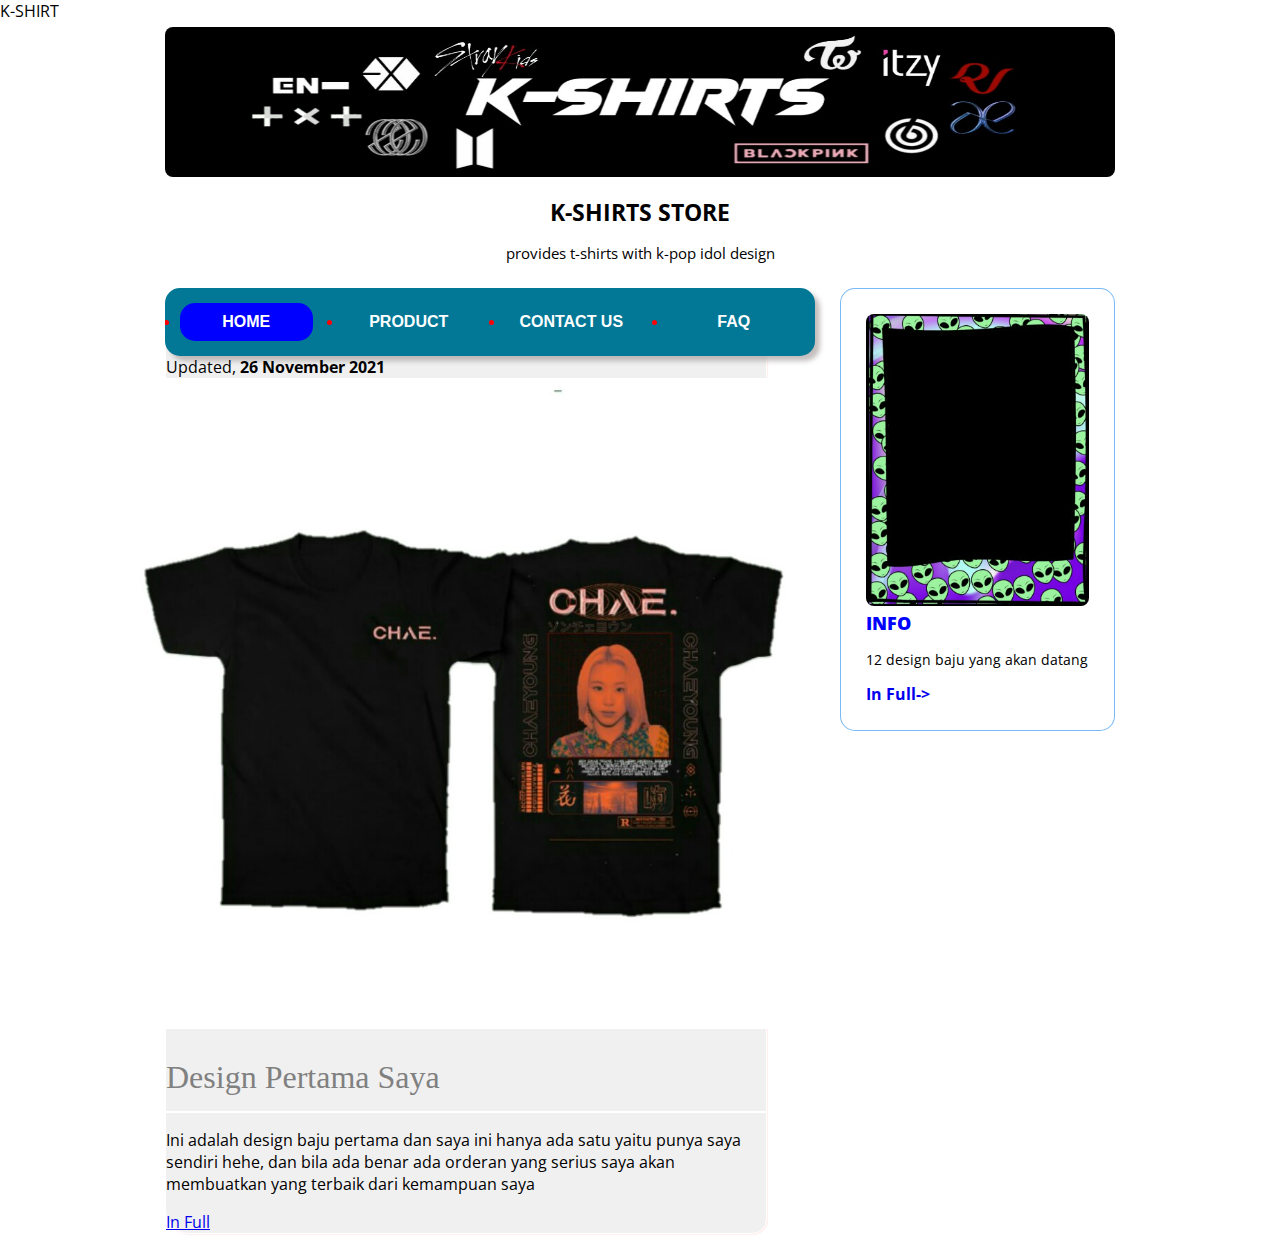
<file: index.html>
<!DOCTYPE html>
<html>
				
				<head>
								<tittle>K-SHIRT</tittle>
								<link rel="stylesheet" type="text/css" href="style.css">
				</head>
				
				<body>
								
								<!-- bagian header template -->
				      <header>
				      				<center>
				      				<img src="logo k-shirts hitam.jpg" alt="header" width="950px" height="150">
				      				<h1 class="judul">K-SHIRTS STORE</h1>
				      				<p class="deskripsi">provides t-shirts with k-pop idol design</p>
				      				</center>
				      </header>
				      <!-- akhir bagian header template -->
				      <div class="wrap">
				      			<!-- bagian menu -->
				      			<nav class="menu">
				      						<ul>
				      									<li class="active">
				      											<a href="index.html">Home</a>
				      													
				      									</li>
				      									<li>
				      												<a href="product.html">Product</a>
				      									</li>
				      									<li>
				      												<a href="contact us.html">Contact Us</a>
				      									</li>
				      									<li>
				      												<a href="faq.html">FAQ</a>
				      									</li>
				      						</ul>	
				      			</nav>
				      			<!-- akhir bagian menu -->
				      			
				      			<!-- bagian sidebar website -->
				      			<aside class="sidebar">
				      				<div class="widget">
				      								<div>
				      												<img class="widget-pict" src="sidebar alien.jpg" alt="pict" width="100%">
				      							 </div>
				      										
				      								<h2>Info</h2>		
				      								<p>12 design baju yang akan datang</p>	
				      								<a href="#" class="faq-selengkapnya">In Full-></a>	
				      								
				      				</div>	
				      							
				      			</aside>
				      			<!-- akhir bagian sidebar website -->
				      			
				      			<!-- bagian konten blog -->			      			
				      			<div class="blog">
				      						<div class="conteudo">
				      									<div class="post-info">
				      												Updated, <b>26 November 2021</b>	
				      									</div>
				      									<img src="design chae.jpg" >
				      									<h1> Design Pertama Saya</h1>
				      									<hr>
				      									<p>
				      												Ini adalah design baju pertama dan saya ini hanya ada satu yaitu punya saya sendiri hehe, dan bila ada benar ada orderan yang serius saya akan membuatkan yang terbaik dari kemampuan saya			      													
				      									</p>
				      									<a href="#" class="continue-lundo">In Full</a>
				      						</div>	
				      			</div>
				      			<!-- akhir bagian konten blog -->
				      </div>
				</body>
</html>
</file>
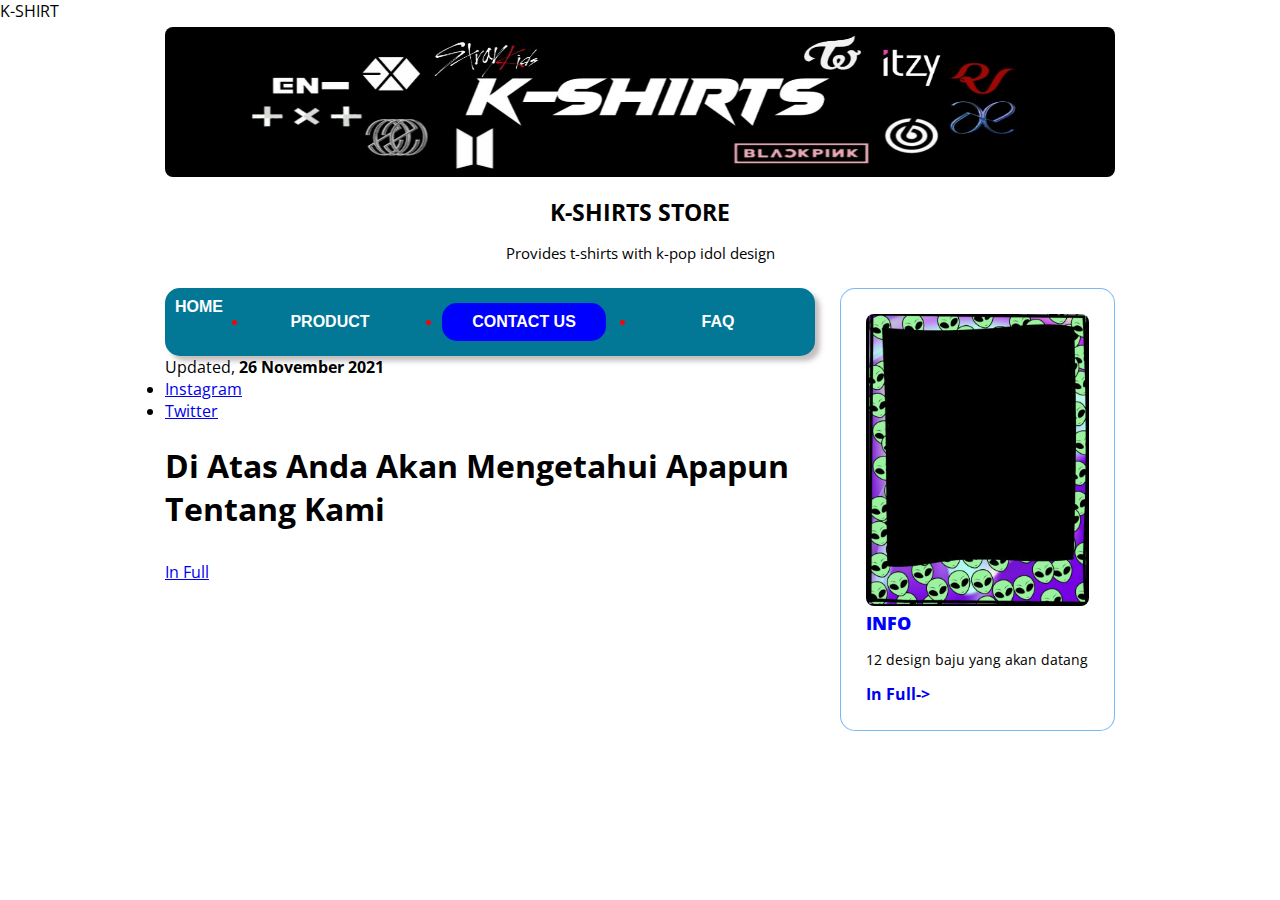
<file: contact us.html>
<!DOCTYPE html>
<html>
				
				<head>
								<tittle>K-SHIRT</tittle>
								<link rel="stylesheet" type="text/css" href="style.css">
				</head>
				
				<body>
								
								<!-- bagian header template -->
				      <header>
				      				<center>
				      				<img src="logo k-shirts hitam.jpg" alt="header" width="950px" height="150">
				      				<h1 class="judul">K-SHIRTS STORE</h1>
				      				<p class="deskripsi">Provides t-shirts with k-pop idol design</p>
				      				</center>
				      </header>
				      <!-- akhir bagian header template -->
				      <div class="wrap">
				      			<!-- bagian menu -->
				      			<nav class="menu">
				      						<ul>
				      											<a href="index.html">Home</a>
				      													
				      									</li>
				      									<li>
				      												<a href="product.html">Product</a>
				      									</li>
				      									<li class="active">
				      												<a href="contact us.html">Contact Us</a>
				      									</li>
				      									<li>
				      												<a href="faq.html">FAQ</a>
				      									</li>
				      						</ul>	
				      			</nav>
				      			<!-- akhir bagian menu -->
				      			
				      			<!-- bagian sidebar website -->
				      			<aside class="sidebar">
				      				<div class="widget">
				      								<div>
				      												<img class="widget-pict" src="sidebar alien.jpg" alt="pict" width="100%">
				      							 </div>
				      										
				      								<h2>Info</h2>		
				      								<p>12 design baju yang akan datang</p>	
				      								<a href="#" class="faq-selengkapnya">In Full-></a>	
				      								
				      				</div>	
				      							
				      			</aside>
				      			<!-- akhir bagian sidebar website -->
				      			<!-- bagian konten blog -->
				      			<div class="blog">
				      						<div class="conteundo">				      														      						     
				      										<div class="post-info">
				      												Updated, <b>26 November 2021</b>	
				      									</div>
				      									
				      									<li><a href="https://instagram.com/bayuunsr_?utm_medium=copy_link" target="_blank">Instagram</a>
				      							   </li>				      							   			      							   			      							  
				      									<li><a href="https://twitter.com/ponakan__dajjal?t=0U83ol5dC5-jb_0m7A0yZg&s=09">Twitter</a>
				      									</li>
				      									
				      									<h1>Di Atas Anda Akan Mengetahui Apapun Tentang Kami</h1>
				      									<hr>
				      								  <a href="#" class="continue-lundo">In Full</a>
				      					 </div>			
				      			</div>
				      			<!-- akhir bagian konten blog -->
				     </div>  
     </body> 	
</html>
</file>
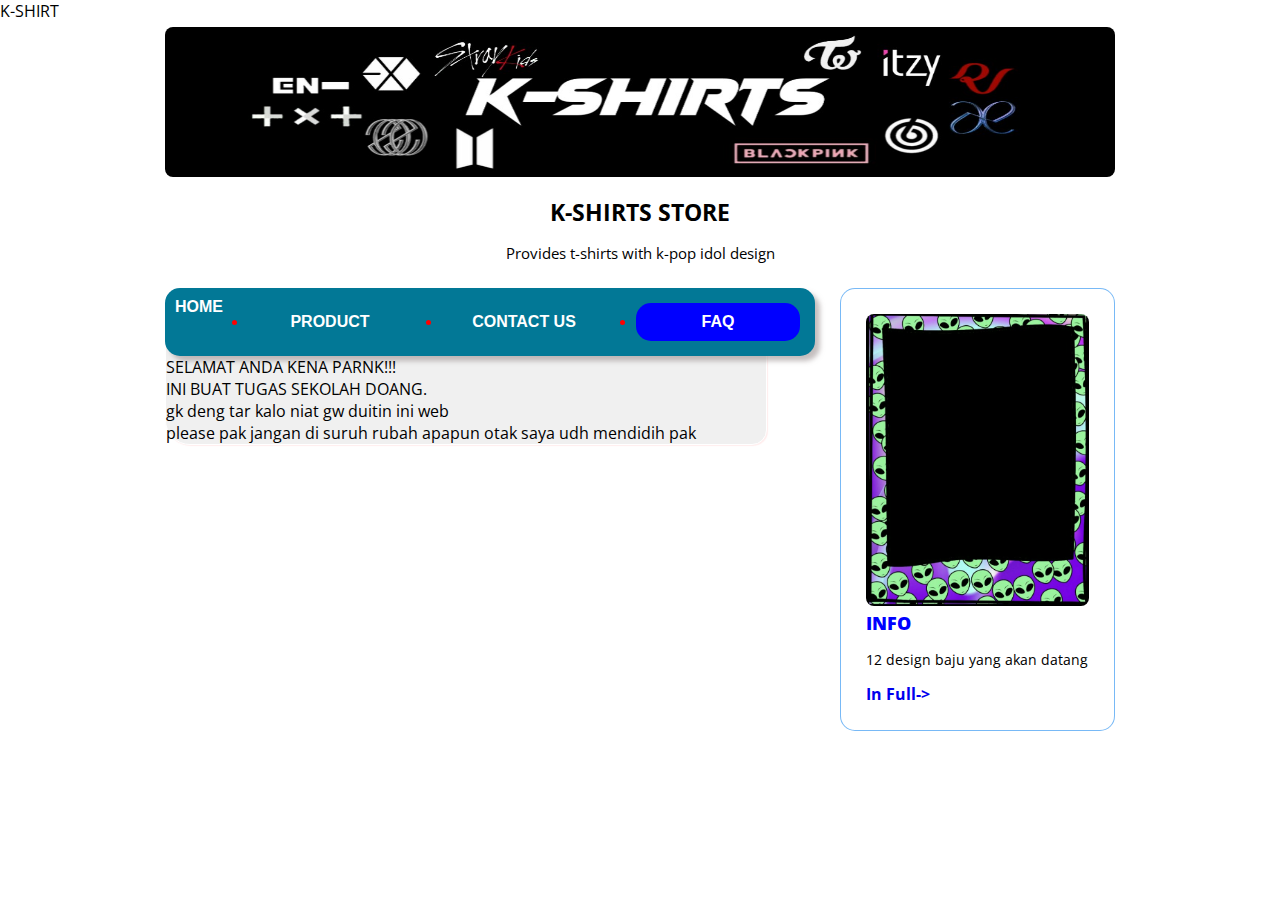
<file: faq.html>
<!DOCTYPE html>
<html>
				
				<head>
								<tittle>K-SHIRT</tittle>
								<link rel="stylesheet" type="text/css" href="style.css">
				</head>
				
				<body>
								
								<!-- bagian header template -->
				      <header>
				      				<center>
				      				<img src="logo k-shirts hitam.jpg" alt="header" width="950px" height="150">
				      				<h1 class="judul">K-SHIRTS STORE</h1>
				      				<p class="deskripsi">Provides t-shirts with k-pop idol design</p>
				      				</center>
				      </header>
				      <!-- akhir bagian header template -->
				      <div class="wrap">
				      			<!-- bagian menu -->
				      			<nav class="menu">
				      						<ul>
				      											<a href="index.html">Home</a>
				      													
				      									</li>
				      									<li>
				      												<a href="product.html">Product</a>
				      									</li>
				      									<li>
				      												<a href="contact us.html">Contact Us</a>
				      									</li>
				      									<li class="active">
				      												<a href="faq.html">FAQ</a>
				      									</li>
				      						</ul>	
				      			</nav>
				      			<!-- akhir bagian menu -->
				      			
				      			<!-- bagian sidebar website -->
				      			<aside class="sidebar">
				      				<div class="widget">
				      								<div>
				      												<img class="widget-pict" src="sidebar alien.jpg" alt="pict" width="100%">
				      							 </div>
				      										
				      								<h2>Info</h2>		
				      								<p>12 design baju yang akan datang</p>	
				      								<a href="#" class="faq-selengkapnya">In Full-></a>	
				      								
				      				</div>	
				      							
				      			</aside>
				      			<!-- akhir bagian sidebar website -->
				      			<!-- bagian konten blog -->
				      			<div class="blog">
				      					 <div class="conteudo">
				      					 			<section>
				      					 							
				      					 					 <div class="tittle">
				      					 					 		 
				      					 					 		                              <span>SELAMAT ANDA KENA PARNK!!!<br />                                                       				
                             INI BUAT TUGAS SEKOLAH DOANG.</span>	
				      					 				  
				      					 				  <div class="content">
				      					 				  				
				      					 				  				<p>gk deng tar kalo niat gw duitin ini web</p>
				      					 				  				
				      					 				  </div>
				      					 				  
				      					 				  <div class="content">
				      					 				  				
				      					 				  				<p>please pak jangan di suruh rubah apapun otak saya udh mendidih pak</p>
				      					 				  </div>
				      					 				  
				      					 					 </div>				      					 									      					 								      					 			   			
				      					 					
				      					 			</section>
				      					 </div>
				      			</div>
				      			<!-- akhir bagian konten blog -->		      		
				     </div>  				     
     </body> 	
</html>
</file>
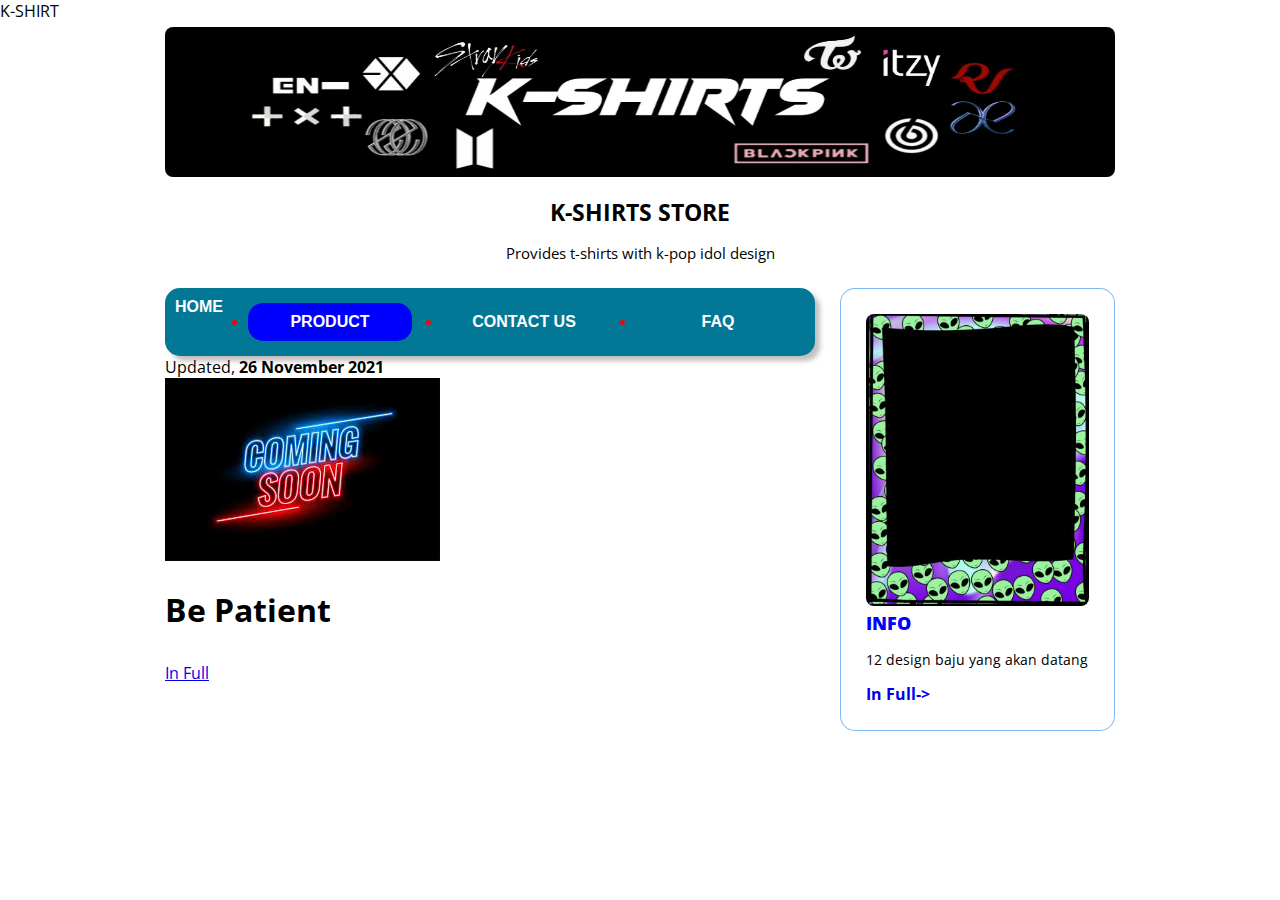
<file: product.html>
<!DOCTYPE html>
<html>
				
				<head>
								<tittle>K-SHIRT</tittle>
								<link rel="stylesheet" type="text/css" href="style.css">
				</head>
				
				<body>
								
								<!-- bagian header template -->
				      <header>
				      				<center>
				      				<img src="logo k-shirts hitam.jpg" alt="header" width="950px" height="150">
				      				<h1 class="judul">K-SHIRTS STORE</h1>
				      				<p class="deskripsi">Provides t-shirts with k-pop idol design</p>
				      				</center>
				      </header>
				      <!-- akhir bagian header template -->
				      <div class="wrap">
				      			<!-- bagian menu -->
				      			<nav class="menu">
				      						<ul>
				      											<a href="index.html">Home</a>
				      													
				      									</li>
				      									<li class="active">
				      												<a href="product.html">Product</a>
				      									</li>
				      									<li>
				      												<a href="contact us.html">Contact Us</a>
				      									</li>
				      									<li>
				      												<a href="faq.html">FAQ</a>
				      									</li>
				      						</ul>	
				      			</nav>
				      			<!-- akhir bagian menu -->
				      			
				      			<!-- bagian sidebar website -->
				      			<aside class="sidebar">
				      				<div class="widget">
				      								<div>
				      												<img class="widget-pict" src="sidebar alien.jpg" alt="pict" width="100%">
				      							 </div>
				      										
				      								<h2>Info</h2>		
				      								<p>12 design baju yang akan datang</p>	
				      								<a href="#" class="faq-selengkapnya">In Full-></a>	
				      								
				      				</div>	
				      							
				      			</aside>
				      			<!-- akhir bagian sidebar website -->
				      			
				      			<!-- bagian konten blog -->			      			
				      			<div class="blog">
				      						<div class="conteundo">				      														      						     
				      										<div class="post-info">
				      												Updated, <b>26 November 2021</b>	
				      									</div>
				      									<img src="coming soon.jpeg">
				      									<h1>Be Patient</h1>
				      									<hr>
				      								  <a href="#" class="continue-lundo">In Full</a>
				      					 </div>			
				      			</div>
				      	  <!-- akhir bagian konten blog -->
         	 </div>  
     </body> 	
</html>
</file>
<file: style.css>
@import url(https://fonts.googleapis.com/css?family=Open+Sans:400,800,700,600,300);

.active a {				
			 background-color: blue; 
			 border-radius: 15px;
			 color: red;			    
}

body {
				background: white(221, 218, 218);
				margin:0;
				font-family: 'Open Sans', sans-serif;
}

hr {
				border:0;
				background:white;
				height:2px;
}

header img {
				margin-top: 5px;
				border-radius: 8px;
}

header {
				text-align: center;
				color: black;
}

header .judul {
			  font-size: 17pt;	
}

header .deskripsi {
				font-size: 11pt;
}

.wrap {
			width: 950px;
			margin:25px auto;
}
nav.menu ul {
				overflow:hidden;
				color:white;
				lis-style: none;
				float: left;
				padding: 0px;
				width: 650px;
				margin:0 0 0;
				background: rgb(2, 120, 150);
				-webkit-box-shadow: 1px 1px 1px 0px rgba(204,204,204,0.55);
				-moz-box-shadow: 1px 1px 1px 0px rgba(204,204,204,0.55);
				box-shadow: 5px 5px 5px 0px rgba(148, 137, 137, 0.55);
				border-radius: 15px;
				display: flex;
				font-family: 'Segoe UI', Tahoma, Geneva, Verdana, sans-serif;
				color: red;
}

nav.menu ul li {
		  margin:15px;
		  float:left;
		  flex:1;
}
nav.menu ul a {
			 padding:10px;
			 display:block;
			 font-weight:600;
			 font-size: 16px;
			 color: white;
			 text-transform: uppercase;
			 transition: all 0.5s ease;
			 text-decoration: none;
			 text-align: center;
}
.active a {
				color:red;
}
nav.menu ul a:hover {
			text-decoration: underline;
			border-radius: 15px;
			background: white;
			/*margin: 0.02px;*/
			color: rgb(2, 120, 150);
}

nav.menu ul a:active {
				color:red;
}

.sidebar {
				float:right;
				width: 275px;
}
.widget-pict {
				border-radius: 8px;
}
.sidebar .widget {
				padding: 25px;
				margin:0 0 25px;
				background: white;
				border-bottom: 2px solid #ffffff;
				transition: all 0.5sec ease;
				border-radius: 15px;
				border: 1px solid rgba(10, 128, 238, 0.55);
}

.sidebar .widget:hover {
				border-bottom: 4px solid blue;
				box-shadow: 5px 5px 5px 0px rgba(148, 137, 137, 0.55);
}

.sidebar .widget h2 {
				padding:0;
				margin: 0 0 15px;
				color: blue;
				font-size: 18px;
				font-weight:800;
				text-transform: uppercase;
}

.sidebar .widget p {
				font-size: 14px
}

.sidebar .widget p:last-child {
				margin:0;
}
blog {
		float: left;
		
}
.widget .faq-selengkapnya {
				color:balck;
				transition: all 0.5s ease;
				text-decoration: none;
				font-weight: 700;
}

.faq-selengkapnya:hover {
				margin-left: 10px;
}

.conteudo {
				width: 600px;
				padding: 25px auto;
				background: white;
				transition: all 0.5s ease;
				border: 	1px solid white;
				-webkit-box-shadow: 1px 1px 1px 0px rgba(204,204,204,0.35);
				-moz-box-shadow: 1px 1px 1px 0px rgba(294,204,204,0.35);
				box-shadow: 1px 1px 1px 0px rgba(294,204,204,0.35);
				border-radius: 15px 25px;
				background-color: rgb(240, 240, 240);
}
.conteudo:hover {
				border-bottom: 4px solid blue;
				box-shadow: 5px 5px 5px 0px rgba(148, 137, 137, 0.55);
}

.conteudo img {
				min-width: 650px;
				margin: 0 0 25px -25px;
				max-width: 650px;
}

.conteudo h1 {
				padding: 0;
				margin: 0 0 15px;
				font-weight: normal;
				color: gray;
				font-family: Georgia;
}
.conteudo p:last-child {
				margin:0;
}
.conteudo .continue-lendo {
				color: blakc;
				transition: all 0.5s ease;
				text-decoration: none;
				font-weight: 700; 
}
.conteudo .continue-lendo:hover {
				margin-left: 10px;
}

.post info {
				float: right;
				font-size: 12px;
				margin: -10px 0 15px;
				text-transform: uppercase;
}

@media screen and (max-width: 960px) {
				.header {
								position:inherit;								
				}
				.wrap {
								width: 90%;
								margin: 25px auto;
				}
				.sidebar {
								width: 100%;
								margin: 25ox 0 0;
								float: right;
				}
				.sidebar .widget {
								padding: 5%;
				}
				
				nav.menu ul {
								width:100%;
				}
				
				nav.menu ul {
								float: inherit;
				}
				
				
				
				nav.menu ul li {
								float: inherit;
								margin: 0;
				}
				
				nav.menu ul a {
								padding: 15px;
								font-size: 16px;
								border-top: 1px solid blue;
								border-bottom: 1px solid blue;
				}
				
				.blog {
								width:90%;
				}
				
				.conteudo {
								float: inherit;
								margin: 0 auto 25px;
								width: 101%;
								border: 1px solid white;
								padding: 5%;
								background: white
				}
				
				
				
				.conteudo img {
								max-width: 110%;
								margin: 0 0 25px -5%;
								min-width: 110%;
				}	
				
				.conteudo .continue-lendo:hover {
								margin-left:0;
				}			
}

@media screen and max (max-width:460px) {
				
				nav.menu ul a {
								padding: 15px;
								font-size: 14px;
				}		
				
				.sidebar {
								display:none;
				}	
				.post-info {
								display:none;
				}
				
				
				
				.conteudo {
								margin:25px auto;
				}
				
				.conteudo img {
								margin: -5% 0 25px -5%;
				}
}
</file>
